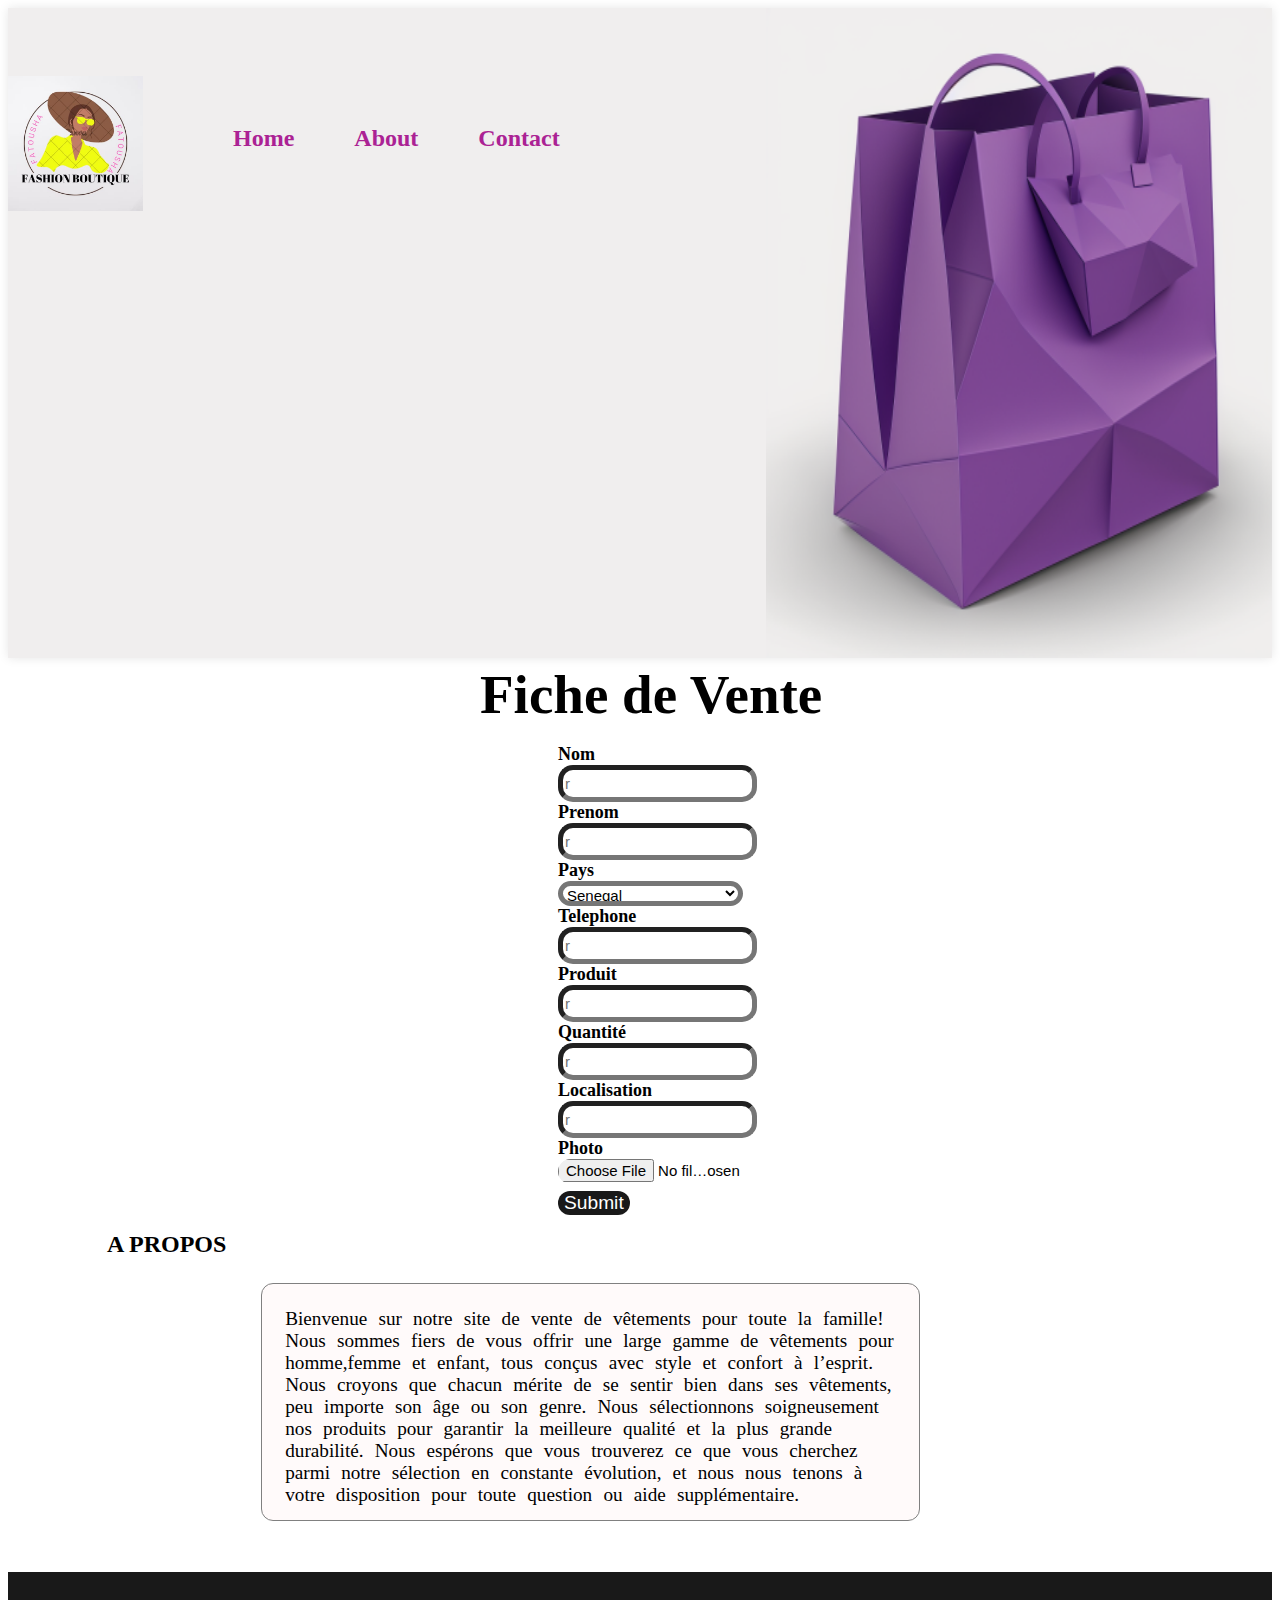
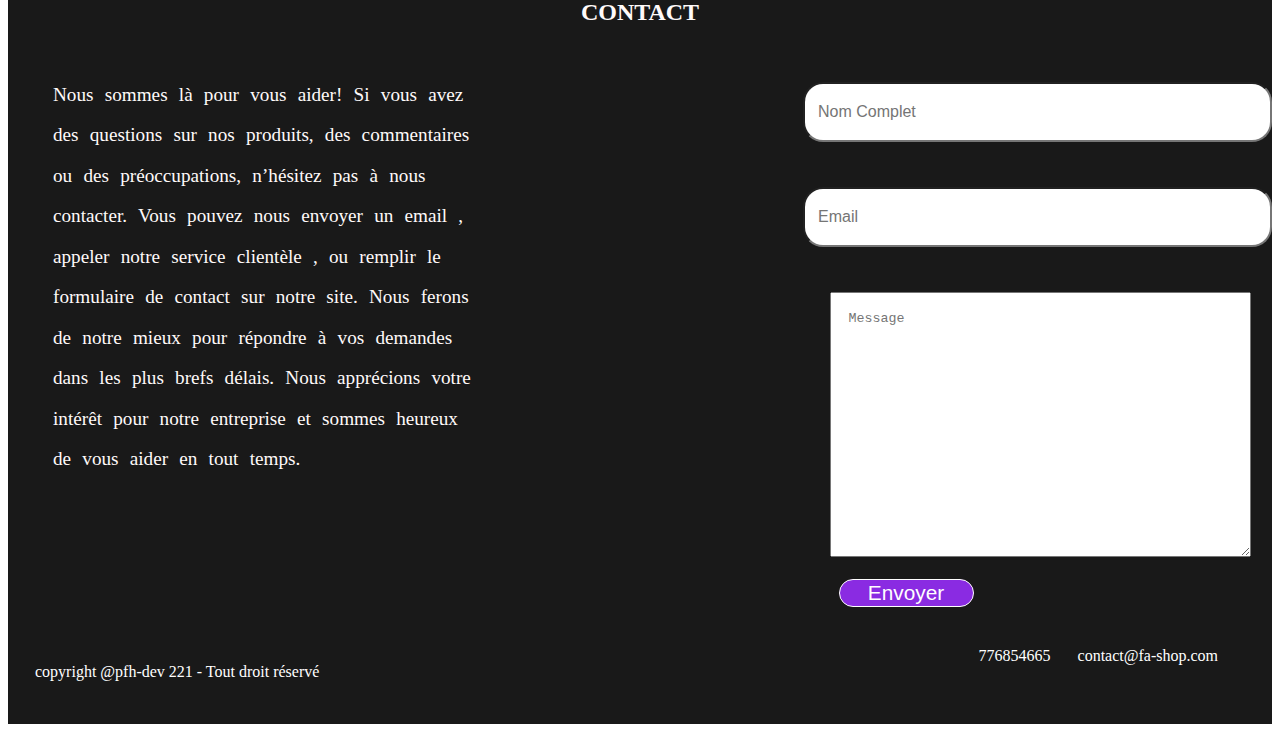
<file: formulaire.html>
<!DOCTYPE html>
    <html lang="fr">
    <head>
        <meta charset="utf-8">
        <meta name="viewport" content="width=device-width, initial-scale=1">
        <link rel="stylesheet" type="text/css" href="formulaire.css">
        <title></title>
    </head>
    <body>
        <nav class="navbar">
            <div class="logo">
                <img src="images/IMG-20230123-WA0025.jpg"  alt="">
            </div>
            <ul class="nav-links">
                <li>
                    <a href="index.html">Home</a>
                </li>
            
                <li>
                    <a href="#a_propos">About</a>
                </li>
                <li>
                    <a href="#contact">Contact</a>
                </li>
            </ul>
        
        </nav>

            <!--body-->
            <form class="form">
            <!-- <fieldset>-->
    <legend class="legend">Fiche de Vente</legend><br>
                <div class="namme">

                    <label for="nom">Nom</label><br>
                <input  placeholder="r" title="ty" type="text" name="nom" class="nom"> 	
                <label for="prenom">Prenom</label><br>
                    <input  placeholder="r" title="ty" type="text" name="prenom" class="prenom">
                
                </div>

                <div class="countri">
    <label for="pays">Pays</label><br>
    <select  placeholder="r" title="ty" name="pays">
    <option value="France" selected="selected">Senegal </option>

    <option value="Afghanistan">Afghanistan </option>
    <option value="Afrique_Centrale">Afrique_Centrale </option>
    <option value="Afrique_du_sud">Afrique_du_Sud </option>
    <option value="Albanie">Albanie </option>
    <option value="Algerie">Algerie </option>
    <option value="Allemagne">Allemagne </option>
    <option value="Andorre">Andorre </option>
    <option value="Angola">Angola </option>
    <option value="Anguilla">Anguilla </option>
    <option value="Arabie_Saoudite">Arabie_Saoudite </option>
    <option value="Argentine">Argentine </option>
    <option value="Armenie">Armenie </option>
    <option value="Australie">Australie </option>
    <option value="Autriche">Autriche </option>
    <option value="Azerbaidjan">Azerbaidjan </option>

    <option value="Bahamas">Bahamas </option>
    <option value="Bangladesh">Bangladesh </option>
    <option value="Barbade">Barbade </option>
    <option value="Bahrein">Bahrein </option>
    <option value="Belgique">Belgique </option>
    <option value="Belize">Belize </option>
    <option value="Benin">Benin </option>
    <option value="Bermudes">Bermudes </option>
    <option value="Bielorussie">Bielorussie </option>
    <option value="Bolivie">Bolivie </option>
    <option value="Botswana">Botswana </option>
    <option value="Bhoutan">Bhoutan </option>
    <option value="Boznie_Herzegovine">Boznie_Herzegovine </option>
    <option value="Bresil">Bresil </option>
    <option value="Brunei">Brunei </option>
    <option value="Bulgarie">Bulgarie </option>
    <option value="Burkina_Faso">Burkina_Faso </option>
    <option value="Burundi">Burundi </option>

    <option value="Caiman">Caiman </option>
    <option value="Cambodge">Cambodge </option>
    <option value="Cameroun">Cameroun </option>
    <option value="Canada">Canada </option>
    <option value="Canaries">Canaries </option>
    <option value="Cap_vert">Cap_Vert </option>
    <option value="Chili">Chili </option>
    <option value="Chine">Chine </option>
    <option value="Chypre">Chypre </option>
    <option value="Colombie">Colombie </option>
    <option value="Comores">Colombie </option>
    <option value="Congo">Congo </option>
    <option value="Congo_democratique">Congo_democratique </option>
    <option value="Cook">Cook </option>
    <option value="Coree_du_Nord">Coree_du_Nord </option>
    <option value="Coree_du_Sud">Coree_du_Sud </option>
    <option value="Costa_Rica">Costa_Rica </option>
    <option value="Cote_d_Ivoire">Côte_d_Ivoire </option>
    <option value="Croatie">Croatie </option>
    <option value="Cuba">Cuba </option>

    <option value="Danemark">Danemark </option>
    <option value="Djibouti">Djibouti </option>
    <option value="Dominique">Dominique </option>

    <option value="Egypte">Egypte </option>
    <option value="Emirats_Arabes_Unis">Emirats_Arabes_Unis </option>
    <option value="Equateur">Equateur </option>
    <option value="Erythree">Erythree </option>
    <option value="Espagne">Espagne </option>
    <option value="Estonie">Estonie </option>
    <option value="Etats_Unis">Etats_Unis </option>
    <option value="Ethiopie">Ethiopie </option>

    <option value="Falkland">Falkland </option>
    <option value="Feroe">Feroe </option>
    <option value="Fidji">Fidji </option>
    <option value="Finlande">Finlande </option>
    <option value="France">France </option>

    <option value="Gabon">Gabon </option>
    <option value="Gambie">Gambie </option>
    <option value="Georgie">Georgie </option>
    <option value="Ghana">Ghana </option>
    <option value="Gibraltar">Gibraltar </option>
    <option value="Grece">Grece </option>
    <option value="Grenade">Grenade </option>
    <option value="Groenland">Groenland </option>
    <option value="Guadeloupe">Guadeloupe </option>
    <option value="Guam">Guam </option>
    <option value="Guatemala">Guatemala</option>
    <option value="Guernesey">Guernesey </option>
    <option value="Guinee">Guinee </option>
    <option value="Guinee_Bissau">Guinee_Bissau </option>
    <option value="Guinee equatoriale">Guinee_Equatoriale </option>
    <option value="Guyana">Guyana </option>
    <option value="Guyane_Francaise ">Guyane_Francaise </option>

    <option value="Haiti">Haiti </option>
    <option value="Hawaii">Hawaii </option>
    <option value="Honduras">Honduras </option>
    <option value="Hong_Kong">Hong_Kong </option>
    <option value="Hongrie">Hongrie </option>

    <option value="Inde">Inde </option>
    <option value="Indonesie">Indonesie </option>
    <option value="Iran">Iran </option>
    <option value="Iraq">Iraq </option>
    <option value="Irlande">Irlande </option>
    <option value="Islande">Islande </option>
    <option value="Israel">Israel </option>
    <option value="Italie">italie </option>

    <option value="Jamaique">Jamaique </option>
    <option value="Jan Mayen">Jan Mayen </option>
    <option value="Japon">Japon </option>
    <option value="Jersey">Jersey </option>
    <option value="Jordanie">Jordanie </option>

    <option value="Kazakhstan">Kazakhstan </option>
    <option value="Kenya">Kenya </option>
    <option value="Kirghizstan">Kirghizistan </option>
    <option value="Kiribati">Kiribati </option>
    <option value="Koweit">Koweit </option>

    <option value="Laos">Laos </option>
    <option value="Lesotho">Lesotho </option>
    <option value="Lettonie">Lettonie </option>
    <option value="Liban">Liban </option>
    <option value="Liberia">Liberia </option>
    <option value="Liechtenstein">Liechtenstein </option>
    <option value="Lituanie">Lituanie </option>
    <option value="Luxembourg">Luxembourg </option>
    <option value="Lybie">Lybie </option>

    <option value="Macao">Macao </option>
    <option value="Macedoine">Macedoine </option>
    <option value="Madagascar">Madagascar </option>
    <option value="Madère">Madère </option>
    <option value="Malaisie">Malaisie </option>
    <option value="Malawi">Malawi </option>
    <option value="Maldives">Maldives </option>
    <option value="Mali">Mali </option>
    <option value="Malte">Malte </option>
    <option value="Man">Man </option>
    <option value="Mariannes du Nord">Mariannes du Nord </option>
    <option value="Maroc">Maroc </option>
    <option value="Marshall">Marshall </option>
    <option value="Martinique">Martinique </option>
    <option value="Maurice">Maurice </option>
    <option value="Mauritanie">Mauritanie </option>
    <option value="Mayotte">Mayotte </option>
    <option value="Mexique">Mexique </option>
    <option value="Micronesie">Micronesie </option>
    <option value="Midway">Midway </option>
    <option value="Moldavie">Moldavie </option>
    <option value="Monaco">Monaco </option>
    <option value="Mongolie">Mongolie </option>
    <option value="Montserrat">Montserrat </option>
    <option value="Mozambique">Mozambique </option>

    <option value="Namibie">Namibie </option>
    <option value="Nauru">Nauru </option>
    <option value="Nepal">Nepal </option>
    <option value="Nicaragua">Nicaragua </option>
    <option value="Niger">Niger </option>
    <option value="Nigeria">Nigeria </option>
    <option value="Niue">Niue </option>
    <option value="Norfolk">Norfolk </option>
    <option value="Norvege">Norvege </option>
    <option value="Nouvelle_Caledonie">Nouvelle_Caledonie </option>
    <option value="Nouvelle_Zelande">Nouvelle_Zelande </option>

    <option value="Oman">Oman </option>
    <option value="Ouganda">Ouganda </option>
    <option value="Ouzbekistan">Ouzbekistan </option>

    <option value="Pakistan">Pakistan </option>
    <option value="Palau">Palau </option>
    <option value="Palestine">Palestine </option>
    <option value="Panama">Panama </option>
    <option value="Papouasie_Nouvelle_Guinee">Papouasie_Nouvelle_Guinee </option>
    <option value="Paraguay">Paraguay </option>
    <option value="Pays_Bas">Pays_Bas </option>
    <option value="Perou">Perou </option>
    <option value="Philippines">Philippines </option>
    <option value="Pologne">Pologne </option>
    <option value="Polynesie">Polynesie </option>
    <option value="Porto_Rico">Porto_Rico </option>
    <option value="Portugal">Portugal </option>

    <option value="Qatar">Qatar </option>

    <option value="Republique_Dominicaine">Republique_Dominicaine </option>
    <option value="Republique_Tcheque">Republique_Tcheque </option>
    <option value="Reunion">Reunion </option>
    <option value="Roumanie">Roumanie </option>
    <option value="Royaume_Uni">Royaume_Uni </option>
    <option value="Russie">Russie </option>
    <option value="Rwanda">Rwanda </option>

    <option value="Sahara Occidental">Sahara Occidental </option>
    <option value="Sainte_Lucie">Sainte_Lucie </option>
    <option value="Saint_Marin">Saint_Marin </option>
    <option value="Salomon">Salomon </option>
    <option value="Salvador">Salvador </option>
    <option value="Samoa_Occidentales">Samoa_Occidentales</option>
    <option value="Samoa_Americaine">Samoa_Americaine </option>
    <option value="Sao_Tome_et_Principe">Sao_Tome_et_Principe </option>
    <option value="Senegal">Senegal </option>
    <option value="Seychelles">Seychelles </option>
    <option value="Sierra Leone">Sierra Leone </option>
    <option value="Singapour">Singapour </option>
    <option value="Slovaquie">Slovaquie </option>
    <option value="Slovenie">Slovenie</option>
    <option value="Somalie">Somalie </option>
    <option value="Soudan">Soudan </option>
    <option value="Sri_Lanka">Sri_Lanka </option>
    <option value="Suede">Suede </option>
    <option value="Suisse">Suisse </option>
    <option value="Surinam">Surinam </option>
    <option value="Swaziland">Swaziland </option>
    <option value="Syrie">Syrie </option>

    <option value="Tadjikistan">Tadjikistan </option>
    <option value="Taiwan">Taiwan </option>
    <option value="Tonga">Tonga </option>
    <option value="Tanzanie">Tanzanie </option>
    <option value="Tchad">Tchad </option>
    <option value="Thailande">Thailande </option>
    <option value="Tibet">Tibet </option>
    <option value="Timor_Oriental">Timor_Oriental </option>
    <option value="Togo">Togo </option>
    <option value="Trinite_et_Tobago">Trinite_et_Tobago </option>
    <option value="Tristan da cunha">Tristan de cuncha </option>
    <option value="Tunisie">Tunisie </option>
    <option value="Turkmenistan">Turmenistan </option>
    <option value="Turquie">Turquie </option>

    <option value="Ukraine">Ukraine </option>
    <option value="Uruguay">Uruguay </option>

    <option value="Vanuatu">Vanuatu </option>
    <option value="Vatican">Vatican </option>
    <option value="Venezuela">Venezuela </option>
    <option value="Vierges_Americaines">Vierges_Americaines </option>
    <option value="Vierges_Britanniques">Vierges_Britanniques </option>
    <option value="Vietnam">Vietnam </option>

    <option value="Wake">Wake </option>
    <option value="Wallis et Futuma">Wallis et Futuma </option>

    <option value="Yemen">Yemen </option>
    <option value="Yougoslavie">Yougoslavie </option>

    <option value="Zambie">Zambie </option>
    <option value="Zimbabwe">Zimbabwe </option>

    </select>
                        
                    <label for="tel">Telephone</label><br>
                    <input input placeholder="r" title="ty" type="tel" name="tel" class="tel">
                
                </div>

        <div class="e-mail">

            <label for="mail">Produit</label><br>
            <input  placeholder="r" title="ty" type="text" name="mail" class="mail">
            <label for="confirm">Quantité</label>
            <input  placeholder="r" title="ty" type="number" name="confirm" class="confirm">
        </div>

                <div class="password">
                    <label for="mp">Localisation</label><br>
                    <input placeholder="r" title="ty" type="text" name="mp" class="mp">
                    <label for="confirme">Photo</label><br>
                    <input  placeholder="r" title="ty" type="file" name="confirme" class="confirme">
                        </div>

                        <div class="send">
                            
                            <input type="submit" name="creer" class="creer">
                                        </div>										
            <!--  </fieldset>-->
            </form>
            <!--fin body-->

            <!--About-->

            <h1 id="a_propos">A PROPOS</h1>
            <section class="about">
                <p> Bienvenue sur notre site de vente de vêtements pour toute la famille!<br>
                Nous sommes fiers de
                vous offrir une large gamme de vêtements pour homme,femme et enfant, tous conçus avec
                style et confort à l’esprit.<br> Nous croyons que chacun mérite de se sentir bien dans ses
                vêtements, peu importe son âge ou son genre. Nous sélectionnons soigneusement nos produits
                pour garantir la meilleure qualité et la plus grande durabilité. Nous espérons que vous 
                trouverez ce que vous cherchez<br> parmi notre sélection en constante évolution,
                et nous nous tenons à votre disposition pour toute question ou aide supplémentaire.</p>

            </section>
            <!--fin about-->

            <!--footer-->

                
                            <!--contact-->
                <div class="footer">
                    <h1 id="contact">CONTACT</h1>
                    <section class="contact">

                        <p>
                            Nous sommes là pour vous aider! Si vous avez des questions sur nos produits, des commentaires ou des préoccupations, n’hésitez pas à nous contacter. Vous pouvez nous envoyer un email , appeler notre service clientèle , ou remplir le formulaire de contact sur notre site. Nous ferons de notre mieux pour répondre à vos demandes dans les plus brefs délais. Nous apprécions votre intérêt pour notre entreprise et sommes heureux de vous aider en tout temps.
                        </p>

                        <div class="formulaire">
                            <form action="">
                            <div class="name">
                                <input type="text" placeholder="Nom Complet"> <br>
                                <input type="mail" placeholder="Email" class="nomleft">
                            </div>
                            <div class="message">
                            <textarea name="sms" id="message" cols="20" rows="10" placeholder="Message"></textarea>
                            </div>
                            <input type="submit" class="send" value="Envoyer">
                        </form>
                        </div>
                        

                    </section>
                    <section class="icon-container">
                        <p>copyright @pfh-dev 221 - Tout droit réservé</p>
                    <div class="icons">
                        <div class="icon">
                            <a href="tel:+221776854665"><i class="fa-solid fa-phone »"></i> 776854665</a>

                        </div>
                        <div class="icon">
                            <a href="mailto:hamadhyfall21@gmail.com"><i class="fa-solid fa-envelope »"></i> contact@fa-shop.com</a>
                            
                        </div>
                    </div>
                    

                    </section>
                    
                </div>
            <!--fin footer-->
    </body>
    </html>
</file>
<file: formulaire.css>
.e-mail input{display: flex;background-color: transparent;width: 185px;height: 25px;border-width: 5px;border-radius: 15px;font-size: 15px;}
    .password input{display: flex;background-color: transparent;width: 185px;height: 25px;border-width: 5px;border-radius: 15px;font-size: 15px;}
    .namme input{display: flex;background-color: transparent;width: 185px;height: 25px;border-width: 5px;border-radius: 15px;font-size: 15px;}
    .countri input,select{display: flex;background-color: transparent;width: 185px;height: 25px;border-width: 5px;border-radius: 15px;font-size: 15px;}
    .countri select option{background-color: blueviolet;color: white;}
    .form{margin-left: 550px;margin-top: 5px;opacity:1;}
    legend{font-weight: bold;font-size: 55px;margin-left: -80px;}

    label{font-weight: bold;}
    .send input{width: auto;height: auto;border-radius: 35px;border-width: 5px;font-size: 1.2rem;
        border-style:none;margin-top: 7px;cursor: pointer;color: white;background-color: #191919;}
    .send input:hover{background-color: blueviolet;}
    label{font-weight: bold;font-size: 18px;}

    .navbar{
        display: flex;
        justify-content: space-between;
        align-items: center;
        padding: 10px 20px;
        background-color: #fff;
        box-shadow: 0 0 10px rgba(0,0,0,0.1);
        background-image: url(shop_logo.png);
        background-size: 40% 100%;
        height: 70vh;
        background-repeat: no-repeat;
        background-position: right;
        background-color: #f0eeee;
        ;
        
    }

    .navbar .logo img{
    height: 15vh;
    width: auto;
    position: relative;
        top: -188px;
        left: -20px;
    }

    .navbar .nav-links{
        display: flex;
        justify-content: space-between;
        align-items: center;
        list-style: none;
        margin-right: 85vh;
        top: -195px;
        position: relative;
        
    }

    .navbar .nav-links li{
        margin: 0 30px;
    }

    .navbar .nav-links li a{
        text-decoration: none;
        color: #ab2294;
        font-size: 1.5rem;
        font-weight: bold;
    }

    .navbar .nav-links li a:hover{
        color: #9b22ab;
    }

    .navbar .nav-links li a.active{
        color: #ab2294;
    }



    .footer{
        background-color: #191919;
        height: auto;
        width: 100%;
        margin-top: 5vh;
    }
    #contact{
        font-size: 1.5rem;
        text-align:center;
        margin-top: 4%;
        color: snow;
        font-weight: bold;
        padding-top: 3vh;
        
    }
    .contact{
        
        margin-top:2%;
        padding-top:1% ;
        padding-bottom: 0.3%;
    display: flex;
    flex-direction: space-between;
        
    }
    .contact p{
        margin: 1.2vh;
        word-spacing: 0.4rem;
        font-size:1.2rem ;
        width: 40%;
        color: snow;
        margin-left: 5vh;
        line-height: 4.5vh;
    }
    .formulaire{
        margin-left: 25%;
        margin-top: -3vh;
    }

    .name{
        margin-top: 5vh;
    }
    .name input{
        width: 50vh;
        height: 6vh;
        border-radius: 20px;
        color: black;
        padding-left: 1.5vh;
        font-size:1rem ;
        }

    .nomleft{
        margin-top: 5vh;
    }

        .message textarea{
            width: 85%;
            margin-top: 5vh;
            height: 27vh;
            padding-left: 2vh;
            padding-top: 2vh;
            margin-left: 3vh;
        } 

        input.send{
            border: 1px solid white;
            background-color: blueviolet;
            color: white;
            margin-top: 2vh;
            margin-left: 4vh;
            margin-bottom: 4vh;
            font-size: 1.3rem;
            width: 15vh;
            border-radius: 20px;
            cursor: pointer;
        }
        .icon-container p{
            margin-left: 3vh;
            color: white;
        }
        .icon-container{
            display:flex;
            
            justify-content: space-between;
            margin-right: 3vh;
            padding-bottom: 3vh;
        }
        .icon-container .icon a{
        color: white;
        text-decoration: none;
        }
        .icon-container .icon a:hover{
            color: blueviolet;
        }
        .icon-container .icons{
            display: flex;
            justify-content: space-between;
            margin-right: 3vh;
            padding-left: 5vh;
        }
        .icon-container .icons .icon{
            margin-left: 3vh;
        }
        .scroll{
            right: 0;
            top: 50%;
            position: fixed;
            height: 2rem;
            width: 2rem;
            border-radius: 50%;
            background-color: #9b22ab;
        }


        /*about*/
        #a_propos{
            font-size: 1.5rem;
            margin-left: 11vh;
        }
        .about{
            border: 1px solid gray;
            border-radius: 12px;
            margin-left: 20%;
            padding-left: 1%;
            margin-top:2%;
            padding-top:1% ;
            padding-bottom: 0.3%;
            width: 51%;
            background-color: snow;
        }
        .about p{
            margin: 1.2vh;
            word-spacing: 0.4rem;
            font-size:1.2rem ;
        }
</file>
